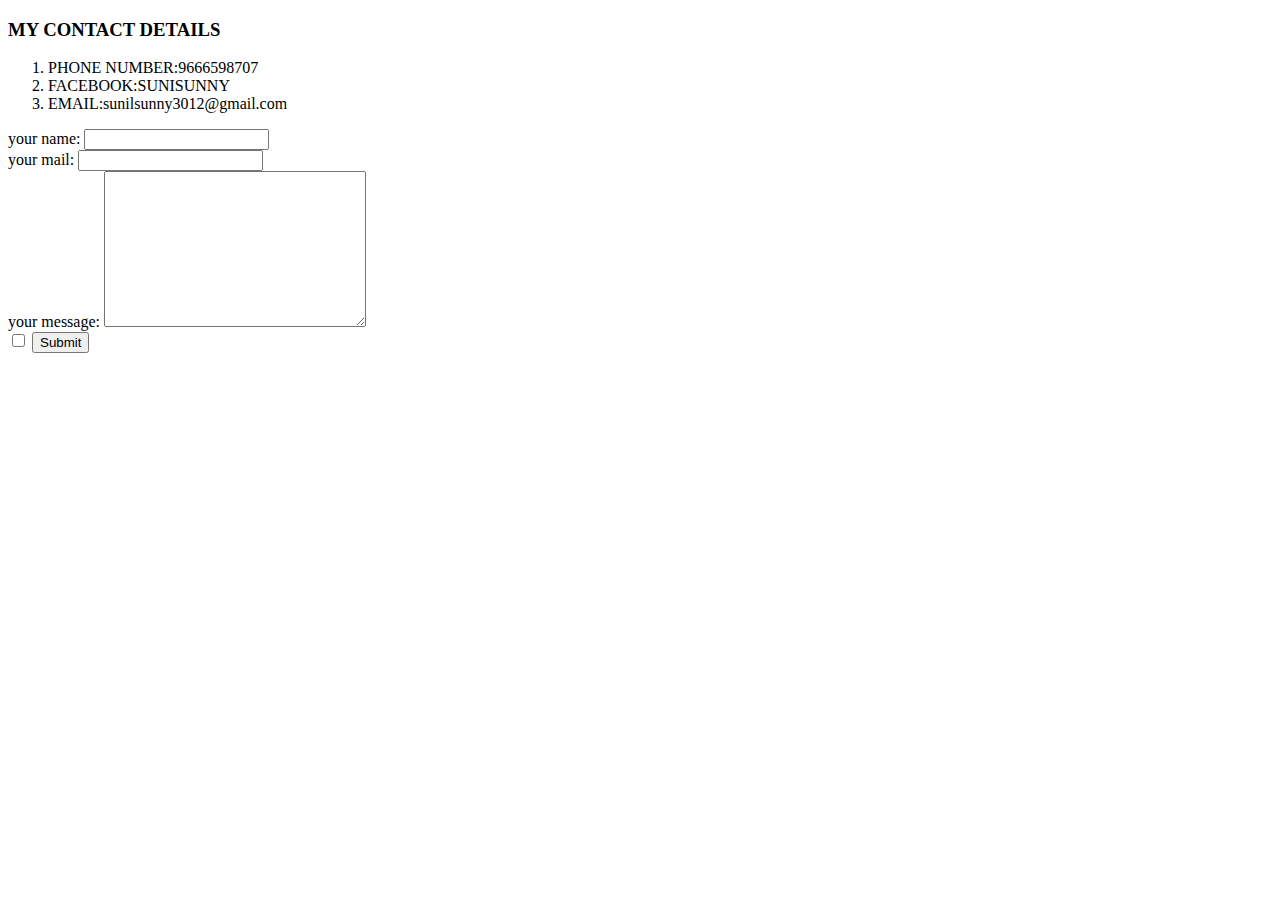
<file: contact.html>
<!DOCTYPE html>
<html lang="en">
<head>
    <meta charset="UTF-8">
    <meta http-equiv="X-UA-Compatible" content="IE=edge">
    <meta name="viewport" content="width=device-width, initial-scale=1.0">
    <title>contact</title>
</head>
<body>
    <h3>MY CONTACT DETAILS</h3>
    <OL>
       <LI>PHONE NUMBER:9666598707</LI>
       <LI>FACEBOOK:SUNISUNNY</LI>
       <LI>EMAIL:sunilsunny3012@gmail.com</LI>
    </OL>
    <form action="mailto:sunilsunny3012@gmail.com" method="post" enctype="text/plain">
        <label>your name:</label>
        <input type="text" name="yourname" value=""><br>
        <label>your mail:</label>
        <input type="email" name="yourmail" value=""><br>
        <label>your message:</label>
       <textarea name="yourmessage"  cols="30" rows="10"></textarea><br>
        <input type="checkbox" name="" id="">
        <input type="submit" name="">

    </form>
</body>
</html>
</file>
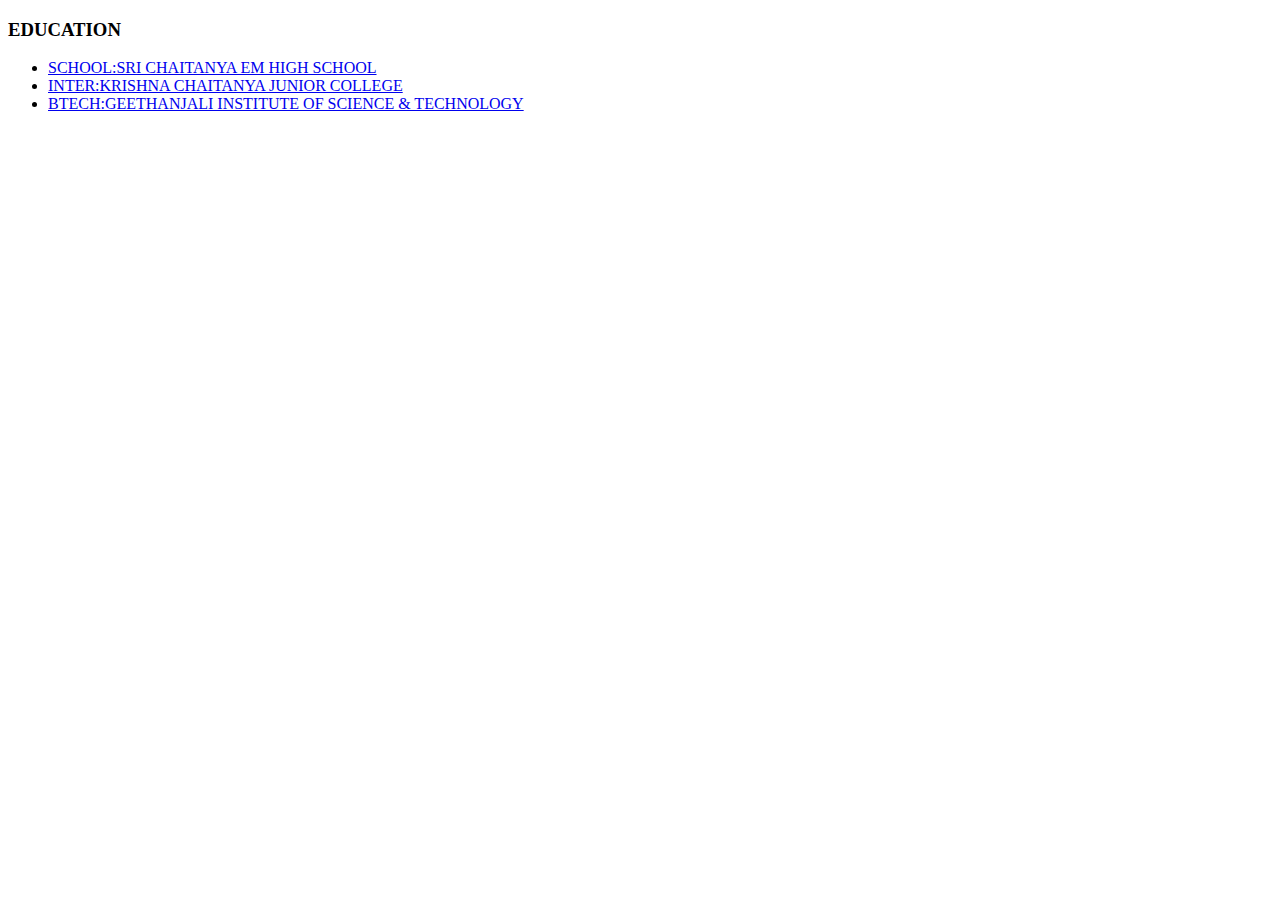
<file: EDUCATION.HTML>
<!DOCTYPE html>
<html lang="en">
<head>
    <meta charset="UTF-8">
    <meta http-equiv="X-UA-Compatible" content="IE=edge">
    <meta name="viewport" content="width=device-width, initial-scale=1.0">
    <title>EDUCATION</title>
</head>
<body>
    <H3>EDUCATION</H3>
    <UL>
        <LI><a href="https://srichaitanyaschool.net/">SCHOOL:SRI CHAITANYA EM HIGH SCHOOL</a></LI>
        <LI> <a href="http://www.kceinlr.com/krishna-chaitanya-inter-college-nellore.html">INTER:KRISHNA CHAITANYA JUNIOR COLLEGE</a></LI>
        <LI><a href="https://gist.edu.in/gist/gist-home/">BTECH:GEETHANJALI INSTITUTE OF SCIENCE & TECHNOLOGY </a></LI>
    </UL>  
</body>
</html>
</file>
